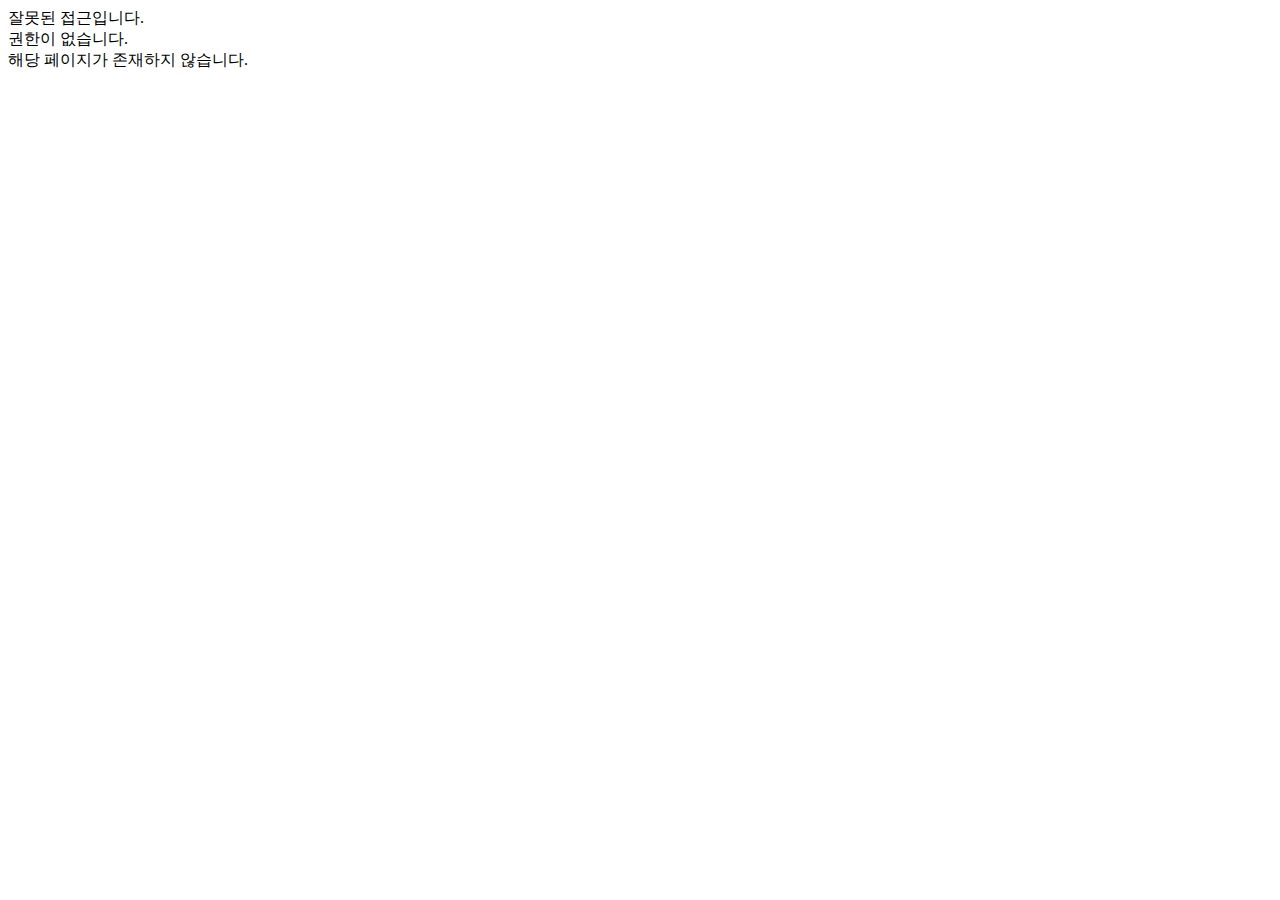
<file: src/main/resources/templates/errorPage.html>
<!DOCTYPE html>
<html lang="en">
<head>
    <meta charset="UTF-8">
    <meta http-equiv="Content-Security-Policy" content="upgrade-insecure-requests" />
    <title>error</title>
</head>
<body>
  잘못된 접근입니다.<br>
  권한이 없습니다.<br>
  해당 페이지가 존재하지 않습니다.
</body>
</html>
</file>
